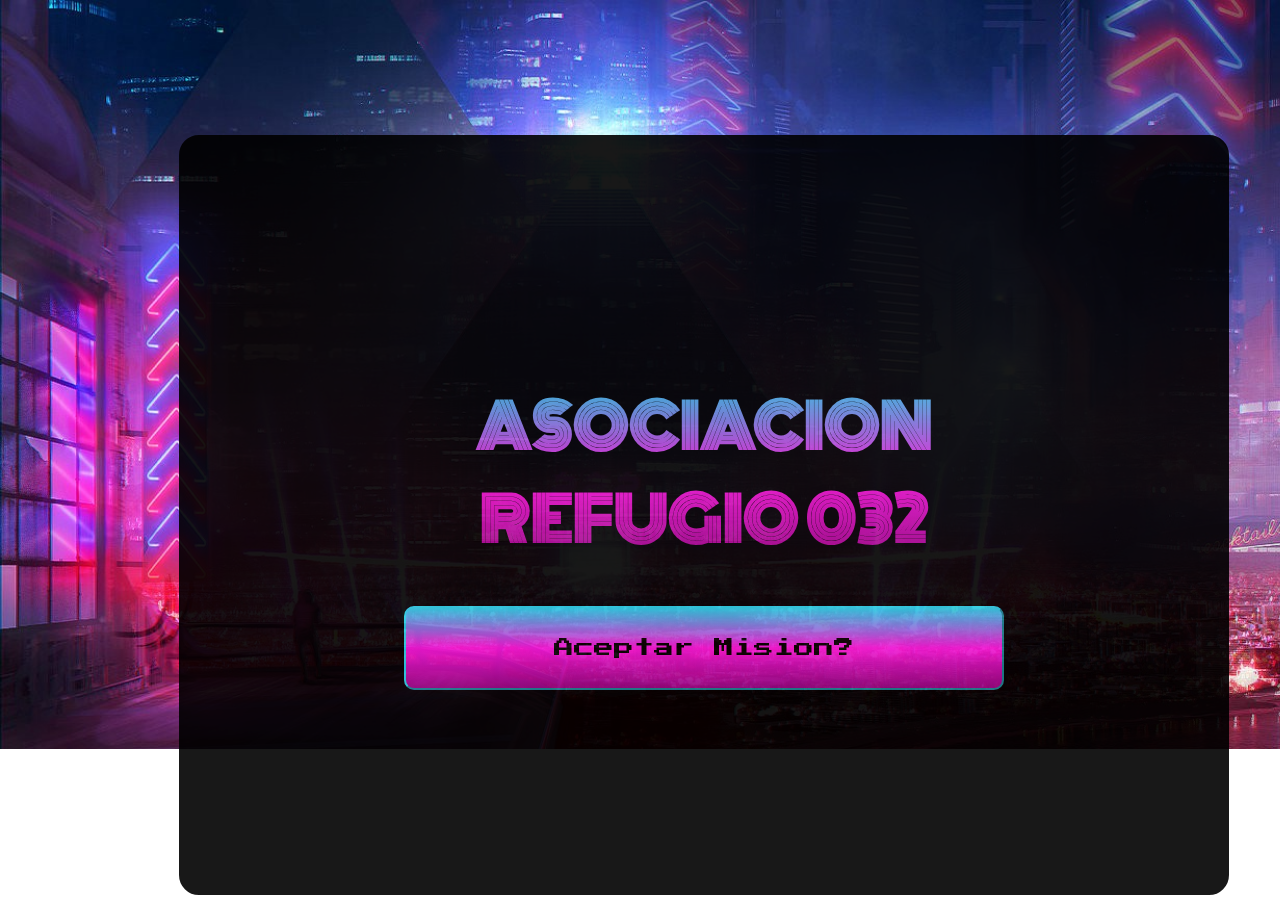
<file: Index.html>
<!doctype html>
<html>
    <head>
        <meta charset="UTF-8"/>
        <title>Asociacion Refugio 032</title>
        <link rel="stylesheet" type="text/css" href="/css/main.css">
        <link href="https://fonts.googleapis.com/css?family=Monoton|Press+Start+2P" rel="stylesheet"> 
    </head>
    <body>
        <div id="principal">
        <h1>Asociacion Refugio 032</h1>
        <button onclick="roll()" id="damn">Aceptar Mision?</button>
        </div>
        <script>
            function roll(){
            var y = Math.floor(Math.random()*500);
            document.getElementById("damn").innerHTML=("El numero ganador es :"+y);
            }
        </script>
    </body>
</html>
</file>
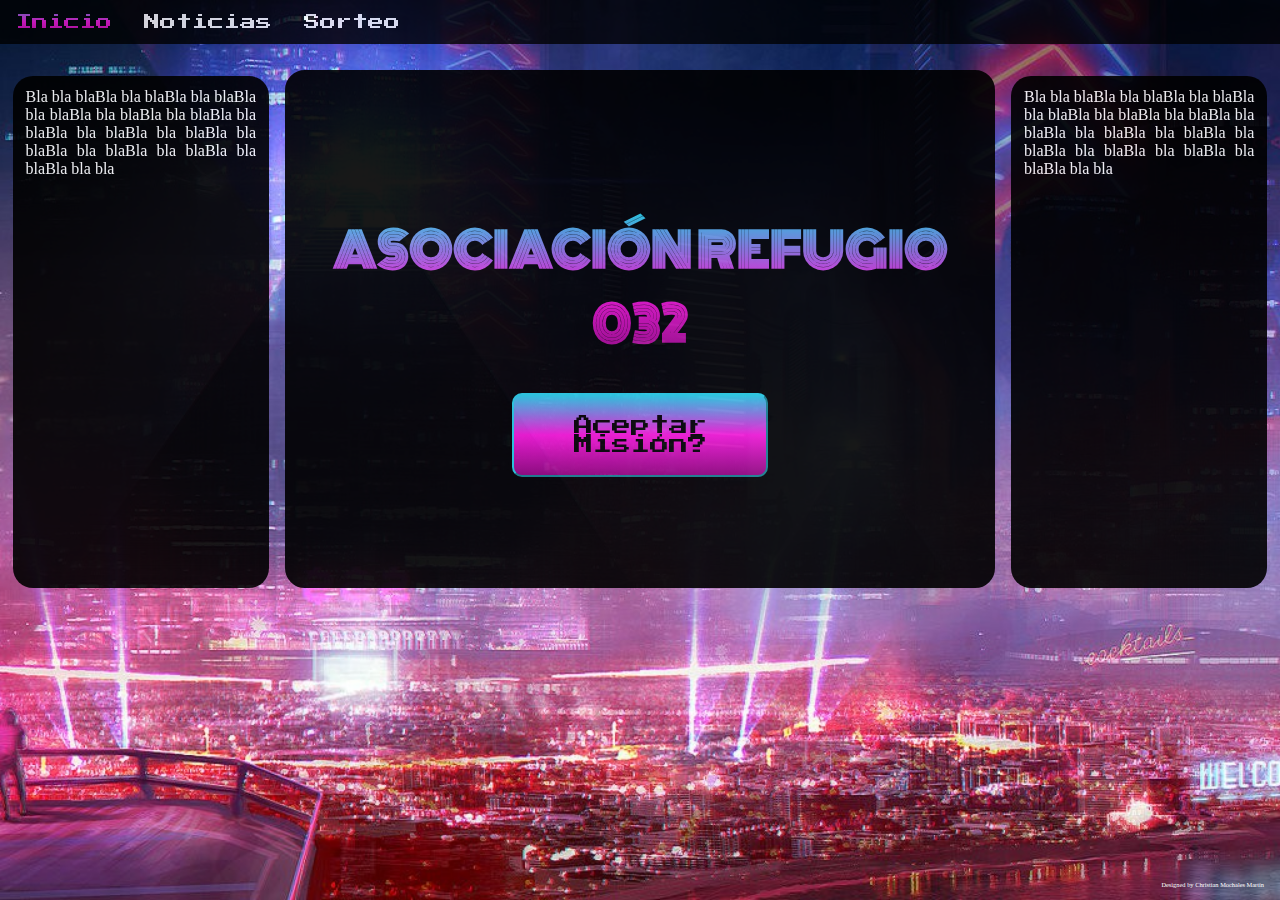
<file: index.html>
<!doctype html>
<html>

<head>
    <meta charset="UTF-8" />
    <title>Asociacion Refugio 032</title>
    <link rel="stylesheet" type="text/css" href="main.css" />
    <meta name="viewport" content="width=device-width, initial-scale=1.0">
    <link href="https://fonts.googleapis.com/css?family=Monoton|Press+Start+2P" rel="stylesheet" />
</head>

<body>
    <nav>
        <ul class="topnav">
            <li><a href="">Inicio</a></li>
            <li><a href="noticias.html">Noticias</a></li>
            <li><a href="index.html">Sorteo</a></li>
        </ul>
    </nav>
    <div id="principal">
        <h1>Asociación Refugio 032</h1>
        <button onclick="roll()" id="damn">Aceptar Misión?</button>
    </div>
    <div id="izquierda">
        <p>Bla bla blaBla bla blaBla bla blaBla bla blaBla bla blaBla bla blaBla bla blaBla bla blaBla bla blaBla bla blaBla bla blaBla bla blaBla bla blaBla bla bla</p>
    </div>
    <div id="derecha">
            <p>Bla bla blaBla bla blaBla bla blaBla bla blaBla bla blaBla bla blaBla bla blaBla bla blaBla bla blaBla bla blaBla bla blaBla bla blaBla bla blaBla bla bla</p>
        </div>
    <script>
        function roll() {
            var y = Math.floor(Math.random() * (500 - 1));
            document.getElementById("damn").innerHTML = ("El numero ganador es :" + y);
        }
    </script>
    <footer>
        <p>Designed by Christian Mochales Martín</p>
    </footer>
</body>
<!-- Diseñado por Christian Mochales Martín. Correo: cmochalesmartin@gmail.com -->

</html>
</file>
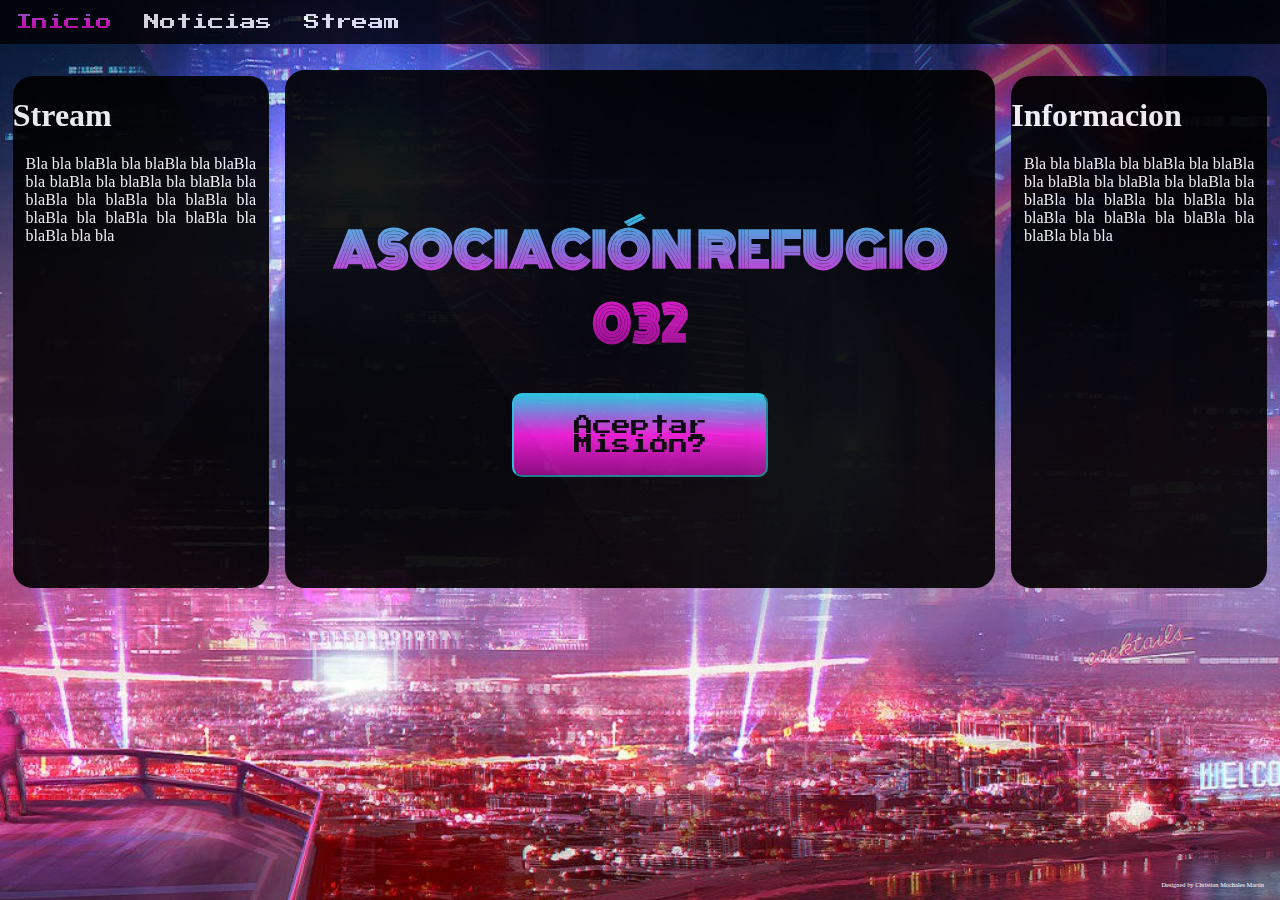
<file: sorteo.html>
<!doctype html>
<html>

<head>
    <meta charset="UTF-8" />
    <title>Asociacion Refugio 032</title>
    <link rel="stylesheet" type="text/css" href="main.css" />
    <meta name="viewport" content="width=device-width, initial-scale=1.0">
    <link href="https://fonts.googleapis.com/css?family=Monoton|Press+Start+2P" rel="stylesheet" />
</head>

<body>
    <nav>
        <ul class="topnav">
            <li><a href="index.html">Inicio</a></li>
            <li><a href="noticias.html">Noticias</a></li>
            <li style="display:none;"><a href="sorteo.html">Sorteo</a></li>
            <li><a href="stream.html">Stream</a></li>
        </ul>
    </nav>
    <div id="principal">
        <h1>Asociación Refugio 032</h1>
        <button onclick="roll()" id="damn">Aceptar Misión?</button>
    </div>
    <div id="izquierda">
        <h1>Stream</h1> 
        <p>Bla bla blaBla bla blaBla bla blaBla bla blaBla bla blaBla bla blaBla bla blaBla bla blaBla bla blaBla bla blaBla bla blaBla bla blaBla bla blaBla bla bla</p>
    </div>
    <div id="derecha">
            <h1>Informacion</h1>
            <p>Bla bla blaBla bla blaBla bla blaBla bla blaBla bla blaBla bla blaBla bla blaBla bla blaBla bla blaBla bla blaBla bla blaBla bla blaBla bla blaBla bla bla</p>
        </div>
    <script>
        function roll() {
            var y = Math.floor(Math.random() * 401) + 1;
            var formato = new Intl.NumberFormat('en-IN', { minimumIntegerDigits: 3 }).format(y);
            document.getElementById("damn").innerHTML = ("El numero ganador es :" + y);
        }
    </script>
    <footer>
        <p>Designed by Christian Mochales Martín</p>
    </footer>
</body>
<!-- Diseñado por Christian Mochales Martín. Correo: cmochalesmartin@gmail.com -->

</html>
</file>
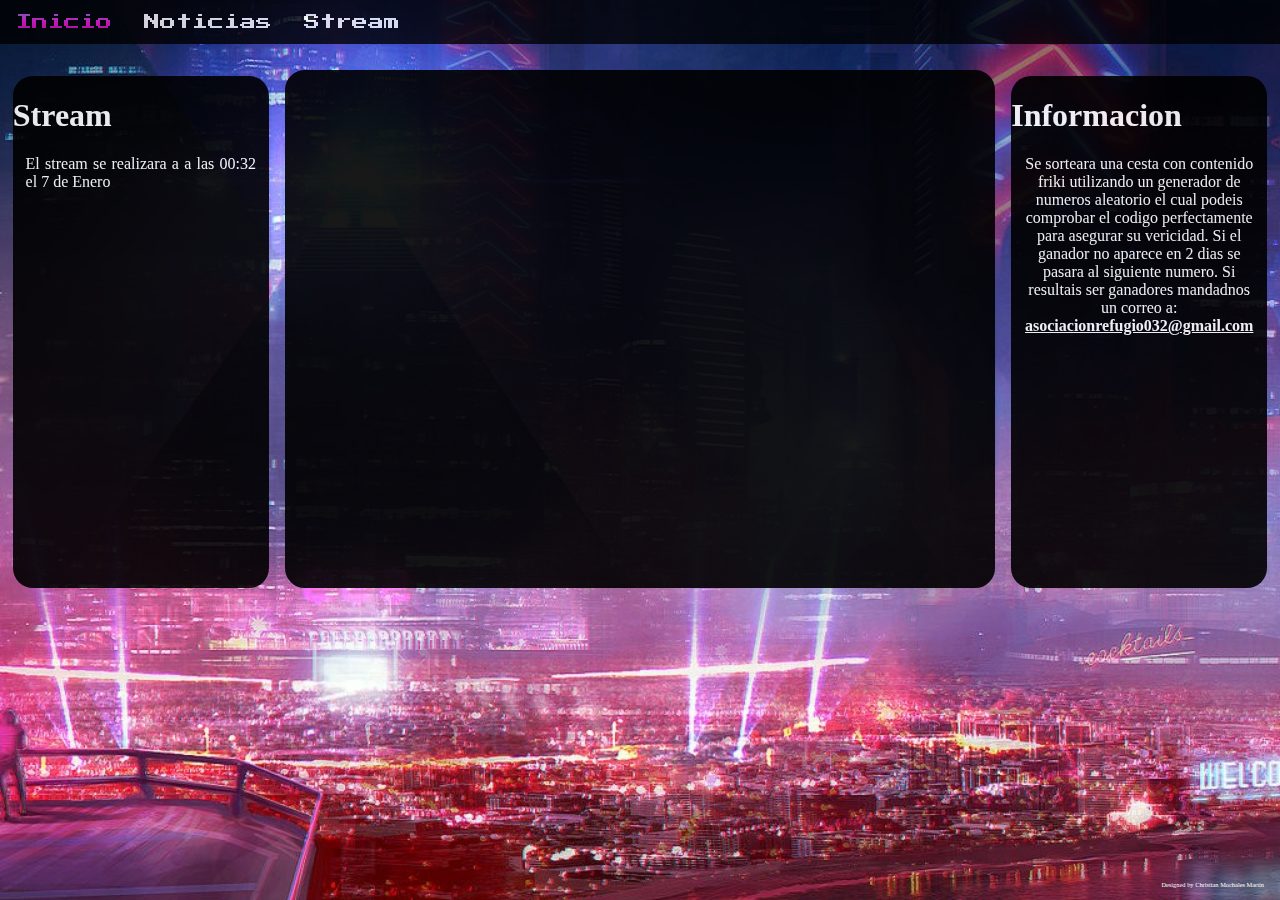
<file: stream.html>
<!doctype html>
<html>

<head>
    <meta charset="UTF-8" />
    <title>Asociacion Refugio 032</title>
    <link rel="stylesheet" type="text/css" href="main.css" />
    <meta name="viewport" content="width=device-width, initial-scale=1.0">
    <link href="https://fonts.googleapis.com/css?family=Monoton|Press+Start+2P" rel="stylesheet" />
</head>

<body>
    <nav>
        <ul class="topnav">
            <li>
                <a href="index.html">Inicio</a>
            </li>
            <li>
                <a href="noticias.html">Noticias</a>
            </li>
            <li style="display:none;">
                <a href="sorteo.html">Sorteo</a>
            </li>
            <li>
                <a href="stream.html">Stream</a>
            </li>
        </ul>
    </nav>
    <div id="principal">
        <div id="stream">
            <!-- Add a placeholder for the Twitch embed -->
            <div id="twitch-embed"></div>

            <!-- Load the Twitch embed script -->
            <script src="https://embed.twitch.tv/embed/v1.js"></script>

            <!-- Create a Twitch.Embed object that will render within the "twitch-embed" root element. -->
            <script type="text/javascript">
                new Twitch.Embed("twitch-embed", {
                    width: 1024,
                    height: 768,
                    channel: "refugio032"
                });
            </script>
        </div>
    </div>
    <div id="izquierda">
        <h1>Stream</h1>
        <p> El stream se realizara a a las 00:32 el 7 de Enero</p>
    </div>
    <div id="derecha">
        <h1>Informacion</h1>
        <p style="text-align:center;">Se sorteara una cesta con contenido friki utilizando un generador de numeros aleatorio el cual podeis comprobar el
            codigo perfectamente para asegurar su vericidad. Si el ganador no aparece en 2 dias se pasara al siguiente numero.
            Si resultais ser ganadores mandadnos un correo a:
            <span style="font-weight:bold;text-decoration:underline;">asociacionrefugio032@gmail.com</span>
        </p>
    </div>
    <footer>
        <p>Designed by Christian Mochales Martín</p>
    </footer>
</body>
<!-- Diseñado por Christian Mochales Martín. Correo: cmochalesmartin@gmail.com -->

</html>
</file>
<file: css/main.css>
body{
    background-image:url("/css/fondo.jpeg");
    background-repeat: no-repeat;
    background-size: 130%
}
#principal{
    display: inline-block;
    position: absolute;
    left:14%;
    top:15%;
    width: 50%;
    text-align: center;
    font-size: 20px;
    background-color: black;
    border-style: solid;
    border-width: 5px;
    margin:auto;
    padding: 200px;
    border-radius: 20px;
    opacity: 0.9;
}
div h1{
    color: white;
    text-transform: uppercase;
    font-size: 60px;
    font-family: 'Monoton';
    background: -webkit-linear-gradient(rgb(38, 204, 226), rgb(243, 23, 214),rgb(146, 5, 127));
    -webkit-background-clip: text;
    -webkit-text-fill-color: transparent;
}
button{
    padding: 10px;
    background: linear-gradient(rgb(38, 204, 226),rgb(243, 23, 214),rgb(146, 5, 127));
    border-color: black;
    border-radius: 10px;
    border-color: rgb(38, 204, 226);
    padding: 30px;
    width: 600px;
    font-size: 20px;
    font-family: 'Press Start 2P'
}
</file>
<file: main.css>
body{
    background-image:url("fondo.jpeg");
    background-repeat:no-repeat;
    background-size: cover;
    background-position: center;
    background-attachment: fixed;
    margin: 0;
}
#principal{
    display: block;
    position: relative;
    width: 55%;
    text-align: center;
    font-size: 20px;
    background-color: black;
    border-style: solid;
    margin:auto;
    border-radius: 20px;
    opacity: 0.9;
    margin-top: 2vw;
    height: 40vw;
    float: none;
}
#principal h1{
    display:block;
    color: white;
    text-transform: uppercase;
    font-size: 3.7vw;
    font-family: 'Monoton';
    background: -webkit-linear-gradient(rgb(38, 204, 226), rgb(243, 23, 214),rgb(146, 5, 127));
    -webkit-background-clip: text;
    -webkit-text-fill-color: transparent;
    width: 100%;
    margin-top: 11vw;
}
button{
    display: inline-block;
    padding: 10vw;
    background: linear-gradient(rgb(38, 204, 226),rgb(243, 23, 214),rgb(146, 5, 127));
    border-color: black;
    border-radius: 10px;
    border-color: rgb(38, 204, 226);
    padding: 3%;
    width: 20vw;
    font-size: 1.5vw;
    font-family: 'Press Start 2P';
    color: black;
}
footer p{
    display: inline-block;
    position: absolute;
    bottom: 6px;
    right: 16px;
    font-size: 0.5vw;
    color: white;
}
ul.topnav {
    list-style-type: none;
    margin: 0;
    padding: 0;
    overflow: hidden;
    background-color: black;
    opacity: 0.8;
}

ul.topnav li {float: left;}

ul.topnav li a {
    display: block;
    color: white;
    text-align: center;
    padding: 14px 16px;
    text-decoration: none;
    font-family: 'Press Start 2P';
}

ul.topnav li a:hover{
    background: -webkit-linear-gradient(rgb(38, 204, 226), rgb(243, 23, 214),rgb(146, 5, 127));
    -webkit-background-clip: text;
    -webkit-text-fill-color: transparent;
}
ul.topnav li.right {float: right;}

@media screen and (max-width: 600px){
    ul.topnav li.right, 
    ul.topnav li {float: none;}
    visibility: hidden;

}
button:hover{
    background: linear-gradient(rgb(146, 5, 127),rgb(243, 23, 214),rgb(38, 204, 226));
}
li>p{
    display: block;
    font-family: 'Monoton';
     background: -webkit-linear-gradient(rgb(38, 204, 226), rgb(243, 23, 214),rgb(146, 5, 127));
    -webkit-background-clip: text;
    -webkit-text-fill-color: transparent;
    float: right;
    font-size: 10vw;
}
#izquierda{
    display: block;
    float: left;
    width: 20%;
    margin-left: 1%;
    text-align: justify;
    position: relative;
    margin-top: -40vw;
    background-color: black;
    color: white;
    opacity: 0.9;
    height: 40vw;
    border-radius: 20px;
}
#izquierda p{
    margin: 5%;
}
#derecha{
    display: block;
    float: right;
    width: 20%;
    text-align: justify;
    position: relative;
    margin-top: -40vw;
    background-color: black;
    color: white;
    opacity: 0.9;
    height: 40vw;
    border-radius: 20px;
    margin-right: 1%;
}
#derecha p{
    margin: 5%;
}
</file>
